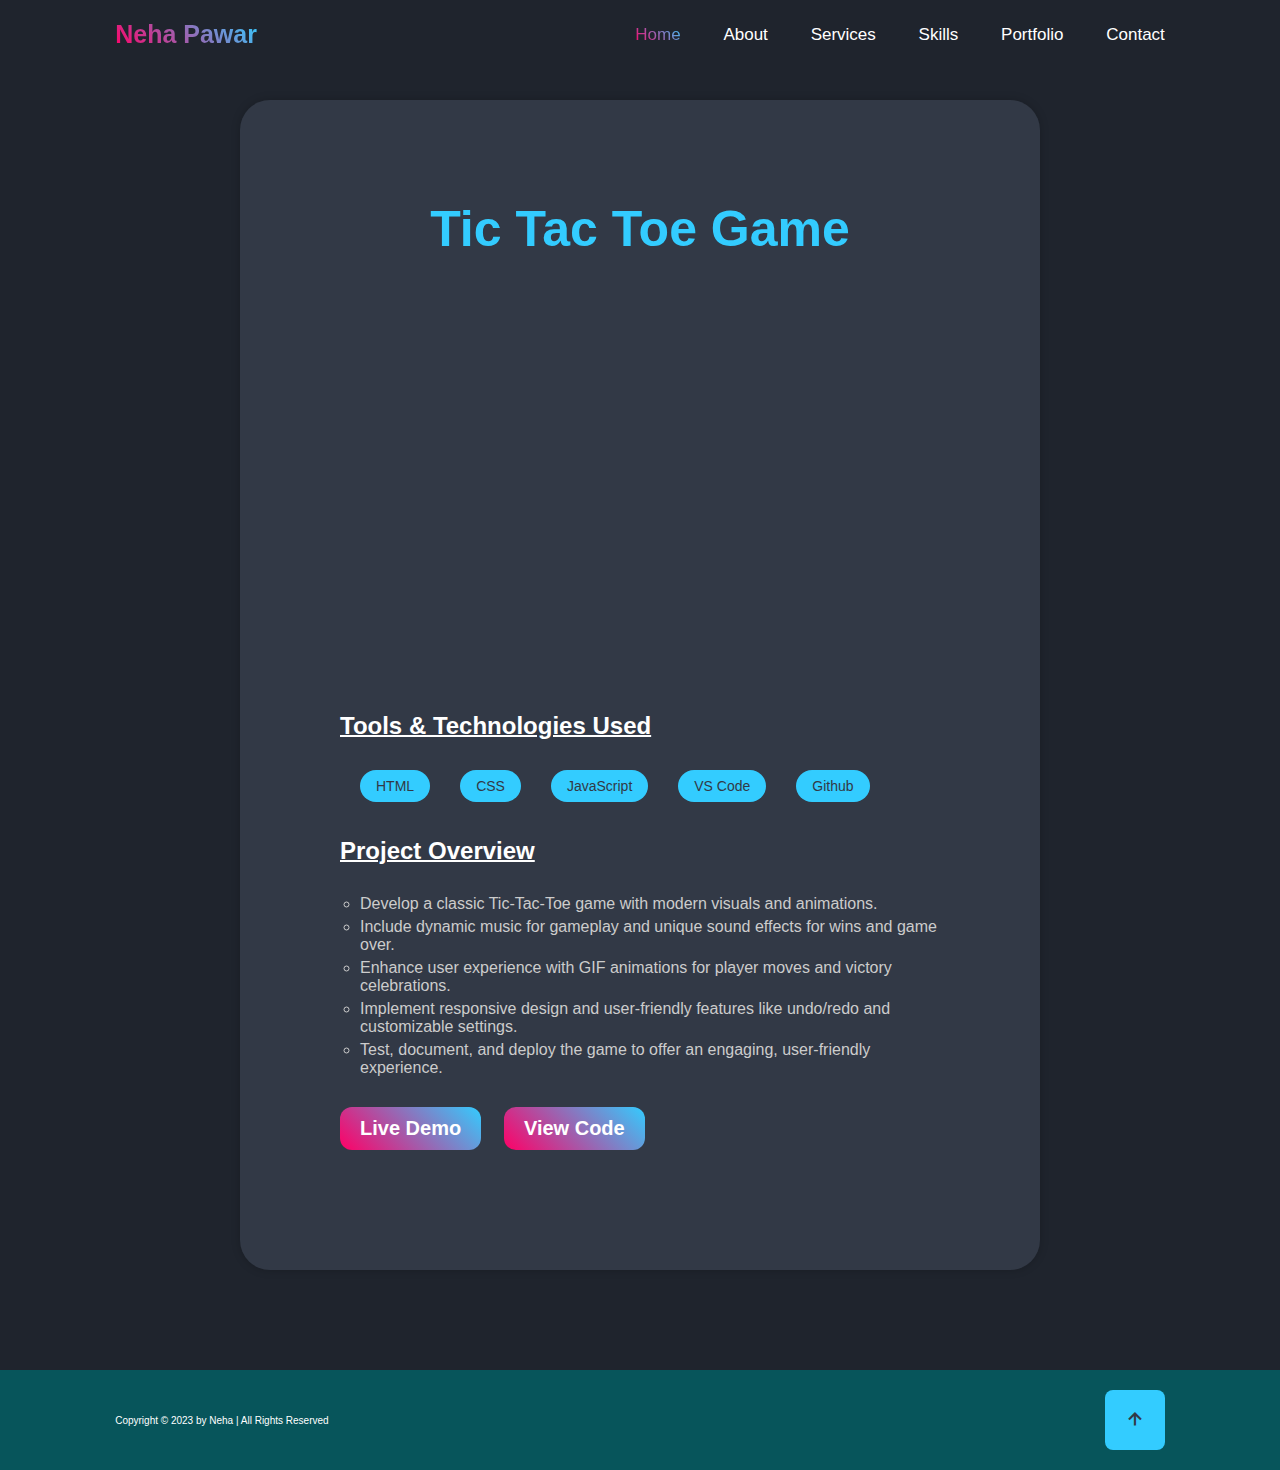
<file: My Portfolio/project2.html>
<!DOCTYPE html>
<html lang="en">
<head>
    <meta charset="UTF-8">
    <meta name="viewport" content="width=device-width, initial-scale=1.0">
    <title>Project 1</title>
    <link rel="stylesheet" href="./css/project.css">
    <!-- icons -->
    <link href="http://unpkg.com/boxicons@2.1.4/css/boxicons.min.css" rel="stylesheet">
    <link rel="shortcut icon" href="./favicon.svg" type="image/svg+xml">
</head> 
<body>
    <!-- Header -->
    <header class="header">
        <a href="#" class="logo">Neha Pawar</a>

        <i class="bx bx-menu" id="menu-icon"></i>

        <nav class="navbar">
            <a href="./index.html#home" class="active">Home</a>
            <a href="./index.html#about">About</a>
            <a href="./index.html#services">Services</a>
            <a href="./index.html#skills">Skills</a>
            <a href="./index.html#portfolio">Portfolio</a>
            <a href="./index.html#contact">Contact</a>
        </nav>
    </header>

    <!-- Project Details Section -->
    <section class="project-details">
        <h2 class="title">Tic Tac Toe Game</h2>
        <div class="project-image">
            <img src="./assets/tictactoe.png" alt="Project 2">
        </div>
        <div class="project-info">
            <h2>Tools & Technologies Used</h2>
            <ul class="tools-technologies">
                <li>HTML</li>
                <li>CSS</li>
                <li>JavaScript</li>
                <li>VS Code</li>
                <li>Github</li>
            </ul>
            <h2 class="title-2">Project Overview</h2>
            <ul>
                <li>Develop a classic Tic-Tac-Toe game with modern visuals and animations.</li>
                <li>Include dynamic music for gameplay and unique sound effects for wins and game over.</li>
                <li>Enhance user experience with GIF animations for player moves and victory celebrations.</li>
                <li>Implement responsive design and user-friendly features like undo/redo and customizable settings.</li>
                <li>Test, document, and deploy the game to offer an engaging, user-friendly experience.</li>
            </ul>
            <div class="buttons">
                <a href="https://internship-code-casa-tic-tac-toe.vercel.app/" target="_blank" class="live-link">Live Demo</a>
                <a href="https://github.com/the-tejal30/Internship-CodeCasa.git" target="_blank" class="code-link">View Code</a>
            </div>
        </div>
    </section>

    <footer class="footer">
        <div class="footer-text">
            <p>Copyright &copy; 2023 by Neha | All Rights Reserved</p>
        </div>

        <div class="footer-iconTop">
            <a href="#"><i class="bx bx-up-arrow-alt"></i></a>
        </div>
    </footer>

    <!-- custom js -->
    <script src="js/script.js"></script>
</body>
</html>
</file>
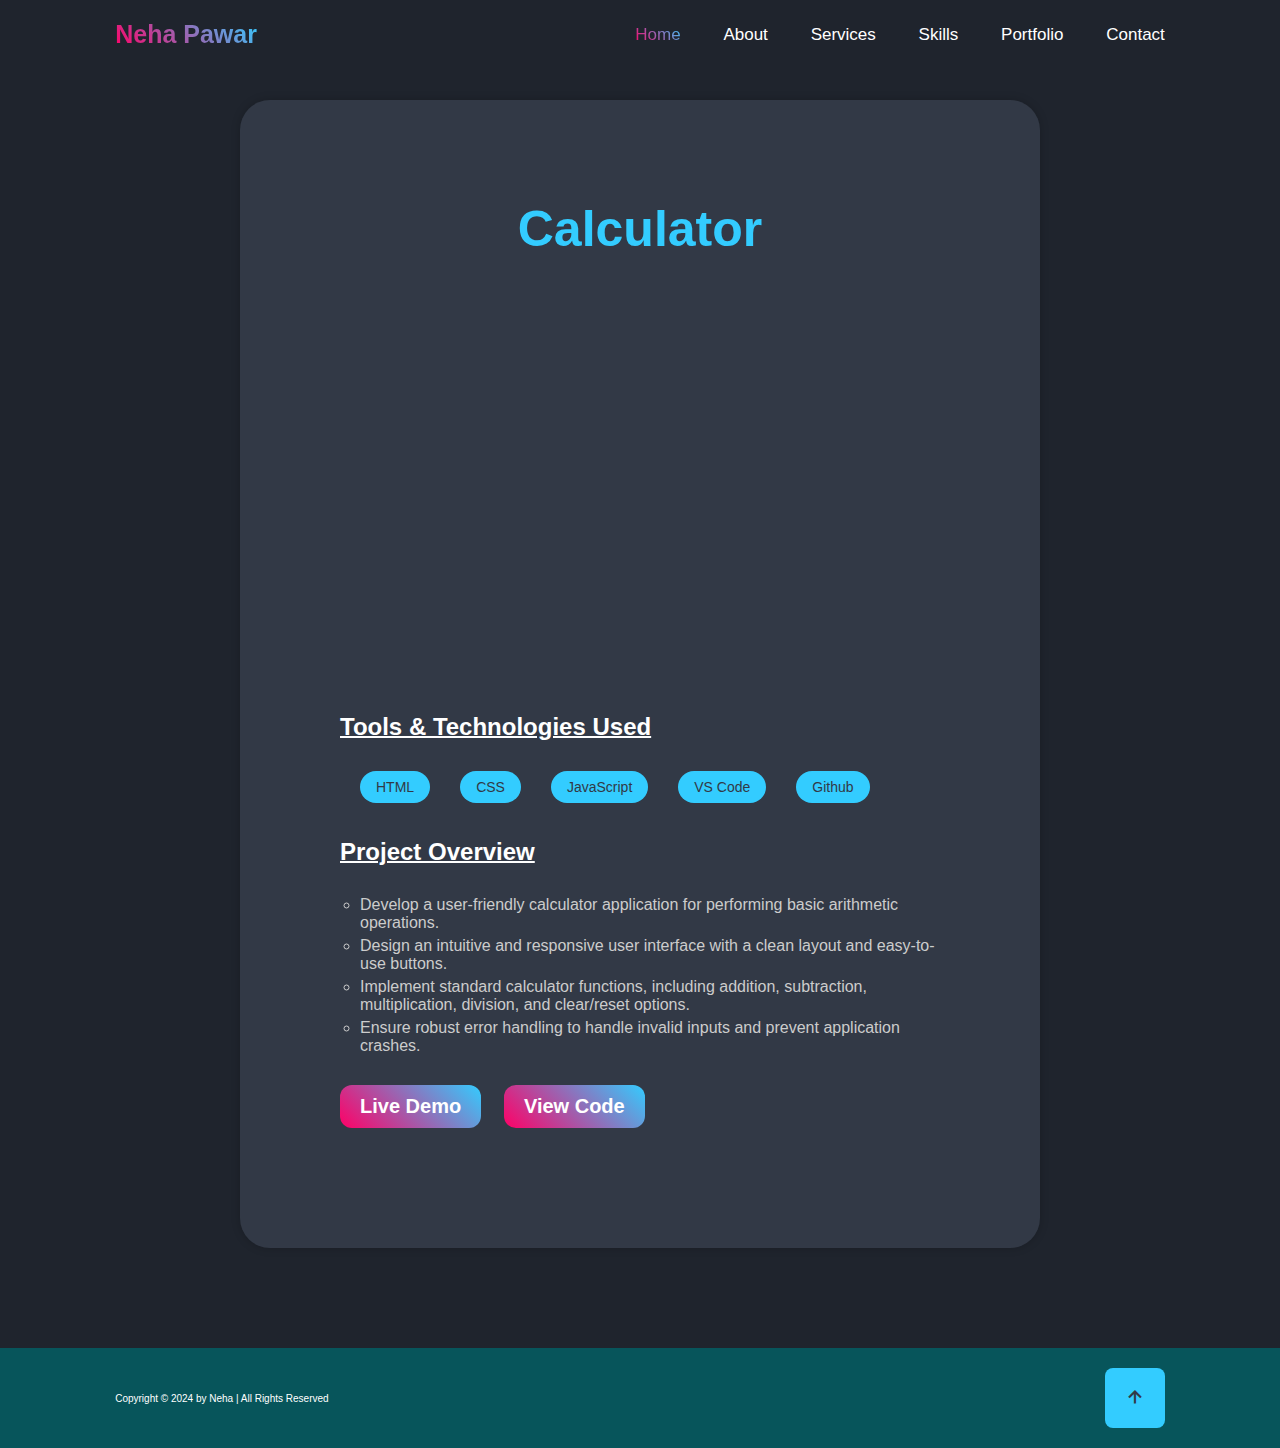
<file: My Portfolio/project4.html>
<!DOCTYPE html>
<html lang="en">
<head>
    <meta charset="UTF-8">
    <meta name="viewport" content="width=device-width, initial-scale=1.0">
    <title>Project 1</title>
    <link rel="stylesheet" href="./css/project.css">
    <!-- icons -->
    <link href="http://unpkg.com/boxicons@2.1.4/css/boxicons.min.css" rel="stylesheet">
    <link rel="shortcut icon" href="./favicon.svg" type="image/svg+xml">
</head> 
<body>
    <!-- Header -->
    <header class="header">
        <a href="#" class="logo">Neha Pawar</a>

        <i class="bx bx-menu" id="menu-icon"></i>

        <nav class="navbar">
            <a href="./index.html#home" class="active">Home</a>
            <a href="./index.html#about">About</a>
            <a href="./index.html#services">Services</a>
            <a href="./index.html#skills">Skills</a>
            <a href="./index.html#portfolio">Portfolio</a>
            <a href="./index.html#contact">Contact</a>
        </nav>
    </header>

    <!-- Project Details Section -->
    <section class="project-details">
        <h2 class="title">Calculator</h2>
        <div class="project-image">
            <img src="./assets/calculator.png" alt="Project 4">
        </div>
        <div class="project-info">
            <h2>Tools & Technologies Used</h2>
            <ul class="tools-technologies">
                <li>HTML</li>
                <li>CSS</li>
                <li>JavaScript</li>
                <li>VS Code</li>
                <li>Github</li>
            </ul>
            <h2 class="title-2">Project Overview</h2>
            <ul>
                <li>Develop a user-friendly calculator application for performing basic arithmetic operations.</li>
                <li>Design an intuitive and responsive user interface with a clean layout and easy-to-use buttons.</li>
                <li>Implement standard calculator functions, including addition, subtraction, multiplication, division, and clear/reset options.</li>
                <li>Ensure robust error handling to handle invalid inputs and prevent application crashes.</li>
            </ul>
            <div class="buttons">
                <a href="https://shrill-disk-2208.on.fleek.co/calculator.html" target="_blank" class="live-link">Live Demo</a>
                <a href="https://github.com/the-tejal30/Calculator_Internpe" target="_blank" class="code-link">View Code</a>
            </div>
        </div>
    </section>

    <!-- Footer -->
    <footer class="footer">
        <div class="footer-text">
            <p>Copyright &copy; 2024 by Neha | All Rights Reserved</p>
        </div>

        <div class="footer-iconTop">
            <a href="#"><i class="bx bx-up-arrow-alt"></i></a>
        </div>
    </footer>

    <!-- custom js -->
    <script src="js/script.js"></script>
</body>
</html>
</file>
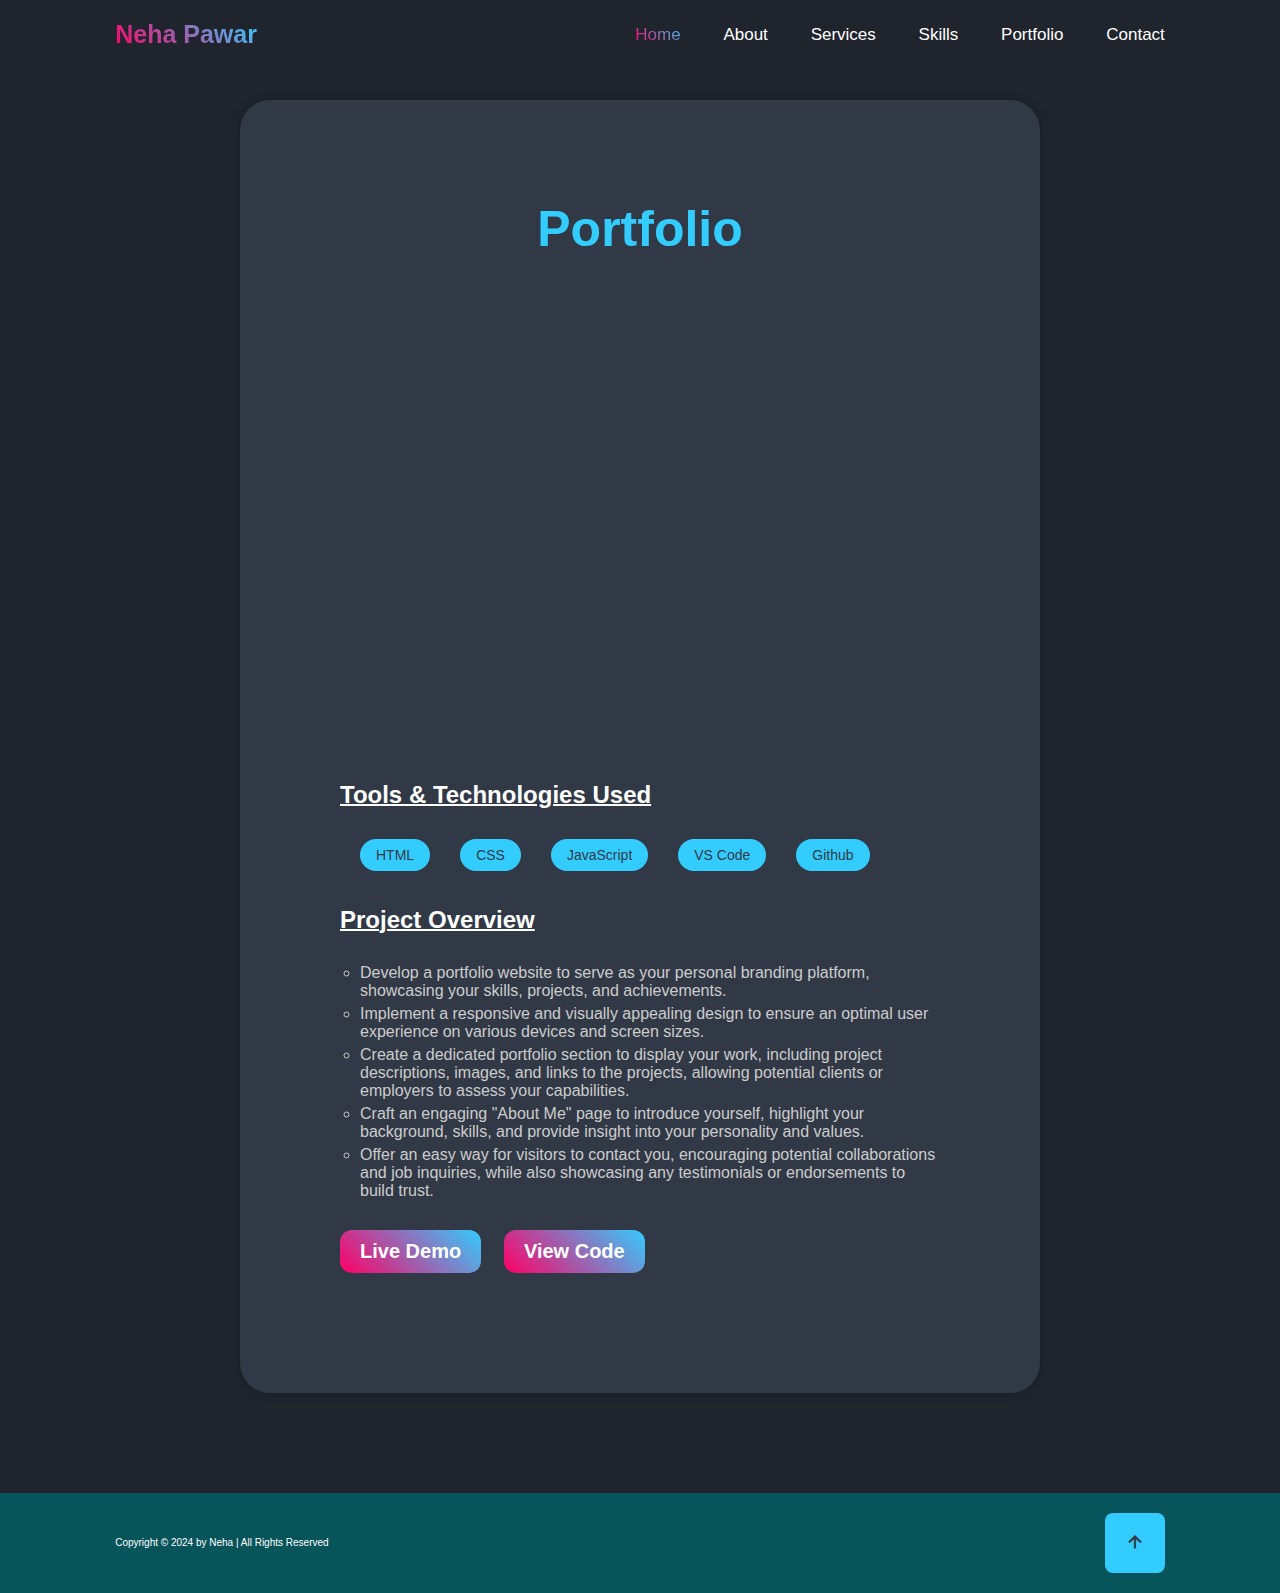
<file: My Portfolio/project5.html>
<!DOCTYPE html>
<html lang="en">
<head>
    <meta charset="UTF-8">
    <meta name="viewport" content="width=device-width, initial-scale=1.0">
    <title>Project 1</title>
    <link rel="stylesheet" href="./css/project.css">
    <!-- icons -->
    <link href="http://unpkg.com/boxicons@2.1.4/css/boxicons.min.css" rel="stylesheet">
    <link rel="shortcut icon" href="./favicon.svg" type="image/svg+xml">
</head> 
<body>
    <!-- Header -->
    <header class="header">
        <a href="#" class="logo">Neha Pawar</a>

        <i class="bx bx-menu" id="menu-icon"></i>

        <nav class="navbar">
            <a href="./index.html#home" class="active">Home</a>
            <a href="./index.html#about">About</a>
            <a href="./index.html#services">Services</a>
            <a href="./index.html#skills">Skills</a>
            <a href="./index.html#portfolio">Portfolio</a>
            <a href="./index.html#contact">Contact</a>
        </nav>
    </header>

    <!-- Project Details Section -->
    <section class="project-details">
        <h2 class="title">Portfolio</h2>
        <div class="project-image">
            <img src="./assets/portfolio.png" alt="Project 5">
        </div>
        <div class="project-info">
            <h2>Tools & Technologies Used</h2>
            <ul class="tools-technologies">
                <li>HTML</li>
                <li>CSS</li>
                <li>JavaScript</li>
                <li>VS Code</li>
                <li>Github</li>
            </ul>
            <h2 class="title-2">Project Overview</h2>
            <ul>
                <li>Develop a portfolio website to serve as your personal branding platform, showcasing your skills, projects, and achievements.</li>
                <li>Implement a responsive and visually appealing design to ensure an optimal user experience on various devices and screen sizes.</li>
                <li>Create a dedicated portfolio section to display your work, including project descriptions, images, and links to the projects, allowing potential clients or employers to assess your capabilities.</li>
                <li>Craft an engaging "About Me" page to introduce yourself, highlight your background, skills, and provide insight into your personality and values.</li>
                <li>Offer an easy way for visitors to contact you, encouraging potential collaborations and job inquiries, while also showcasing any testimonials or endorsements to build trust.</li>
            </ul>
            <div class="buttons">
                <a href="./index.html" target="_blank" class="live-link">Live Demo</a>
                <a href="https://github.com/the-tejal30/Internship-CodeCasa" target="_blank" class="code-link">View Code</a>
            </div>
        </div>
    </section>

    <!-- Footer -->
    <footer class="footer">
        <div class="footer-text">
            <p>Copyright &copy; 2024 by Neha | All Rights Reserved</p>
        </div>

        <div class="footer-iconTop">
            <a href="#"><i class="bx bx-up-arrow-alt"></i></a>
        </div>
    </footer>

    <!-- custom js -->
    <script src="js/script.js"></script>
</body>
</html>
</file>
<file: My Portfolio/css/project.css>
* {
    margin: 0;
    padding: 0;
    box-sizing: border-box;
    text-decoration: none;
    border: none;
    outline: none;
    scroll-behavior: smooth;
    font-family: 'Poppins', sans-serif;
}

:root {
    --bg-color: #1f242d;
    --second-bg-color: #323946;
    --text-color: #fff;
    --main-color: #3cf;
}

html{
    font-size: 62.5%;
    overflow-x: hidden;
}

body {
    font-family: 'Poppins', sans-serif;
    margin: 0;
    padding: 0;
    background-color: var(--bg-color);
}

.header{
    position: fixed;
    top: 0;
    left: 0;
    width: 100%;
    padding: 2rem 9%;
    background: var(--bg-color);
    display: flex;
    justify-content: space-between;
    align-items: center;
    z-index: 100;
}


.header.sticky {
    border-bottom: .1rem solid  rgba(0, 0, 0, .2);
}

.logo{
    font-size: 2.5rem; 
    color: var(--text-color);
    font-weight: 600;
    cursor: default;
}

.navbar a{
    font-size: 1.7rem;
    color: var(--text-color);
    margin-left: 4rem;
    transition: .3s;
}

.navbar a:hover,
.navbar a.active, .logo
{
    background: linear-gradient(45deg, #f06, #3cf);
    -webkit-text-fill-color: transparent;
    -webkit-background-clip: text;
}

#menu-icon{
    font-size: 3.6rem;
    color: var(--text-color);
    display: none;
}

section {
    min-height: 100vh;
    scroll-padding-top: 10rem;
}

.project-details {
    max-width: 800px;
    margin: 0 auto;
    padding: 10rem;
    background-color: var(--second-bg-color); 
    box-shadow: 0px 0px 10px rgba(0, 0, 0, 0.2);
    margin-top: 10rem;
    margin-bottom: 10rem;
    border-radius: 3rem;
}

.project-image img {
    max-width: 100%;
    height: auto;
}

.project-info {
    margin-top: 2rem;
    color: var(--text-color); 
}

.project-info h2 {
    font-size: 24px;
    margin-bottom: 1rem;
}

ul {
    list-style-type: disc;
    margin-left: 20px;
}

ul li {
    margin-bottom: 0.5rem;
    font-size: 1.7rem; 
    color: #ccc;
    list-style-type: circle;
}

.buttons {
    margin-top: 3rem;
}

.buttons .live-link {
    margin-bottom: 2rem;
}

a.live-link, a.code-link {
    display: inline-block;
    padding: 10px 20px;
    margin-right: 20px;
    text-align: center;
    text-decoration: none;
    font-size: 2rem;
    font-weight: bold;
    border-radius: 12px;
    color: #fff;
    background: linear-gradient(45deg, #f06, #3cf); 
}

a.live-link:hover, a.code-link:hover {
    background: linear-gradient(45deg, #3cf, #f06); 
}


.footer {
    display: flex;
    justify-content: space-between;
    align-items: center;
    flex-wrap: wrap;
    padding: 2rem 9%;
    background:rgb(7, 85, 91);
    color: #fff;
}

.footer-iconTop a{
    display: inline-flex;
    justify-content: center;
    align-items: center;
    padding: 1.8rem;
    background: var(--main-color);
    border-radius: .8rem;
    transition: .5s ease;
}

.footer-iconTop a:hover{
    box-shadow:  0 0 1rem var(--main-color);
}

.footer-iconTop a i {
    font-size: 2.4rem;
    color: var(--second-bg-color);
}

.project-info {
    margin-top: 2rem;
    color: var(--text-color); 
}

.project-info h2 {
    font-size: 24px;
    margin-bottom: 3rem;
    text-decoration: underline 2px white;
}

.tools-technologies {
    display: flex;
    flex-wrap: wrap;
    gap: 30px;
}

.tools-technologies li {
    background: var(--main-color); 
    color: var(--second-bg-color); 
    padding: 8px 16px; 
    border-radius: 20px;
    font-size: 1.4rem; 
}

ul {
    list-style-type: none;
    padding-left: 0; 
}

ul li {
    margin-bottom: 0.5rem;
    font-size: 1.6rem; 
    color: #ccc; 
}

.project-details .title {
    font-size: 5rem;
    color: #3cf;
    display: flex;
    align-items: center;
    justify-content: center;
    padding-bottom: 3rem;
}

.title-2 {
    margin-top: 3rem;
}

img {
    border-radius: 20px;
    margin-bottom: 3rem;
    opacity: 0;
    animation: zoomIn 1s ease forwards;
    animation-delay: 0.5s;
}

@keyframes zoomIn {
    0% {
        opacity: 0;
        transform: scale(0);
    }
    100% {
        opacity: 1;
        transform: scale(1);
    }
}


@media (max-width: 1200px) {
    html{
        font-size: 55%;
    }

}

@media (max-width: 991px) {
    .header{
        padding: 2rem 3%;
    }

    section {
        padding: 10rem 3% 2rem;
    }

    .footer {
        padding: 2rem 3%;
    }
}


@media (max-width: 768px) {

    html{
        font-size: 30%;
    }

    .header {
        width: 100%;
    }

    .navbar {
        left: 225;
    }

    .logo {
        font-size: 2rem;
        margin-left: 8rem;
    }

    .home-content, .home-img {
        display: block;
    }

    #menu-icon {
        display: block;
    }

   .navbar {
        position: absolute;
        top: 100%;
        left: 0;
        width: 100%;
        padding: 1rem 3%;
        background: var(--bg-color);
        border-top: .1rem solid rgba(0, 0, 0, .2);
        box-shadow: 0 .5rem 1rem  rgba(0, 0, 0, .2);
        display: none;
    }

    .navbar.active {
        display: block;
    }

    .navbar a {
        display: block;
        font-size: 2rem;
        margin: 3rem 0;
        margin-left: 18rem;
    }

    .project-details {
        max-width: 250px;
        margin: 0 auto;
        padding: 1rem;
        background-color: var(--second-bg-color);
        box-shadow: 0px 0px 10px rgba(0, 0, 0, 0.2);
        margin-top: 10rem;
        margin-bottom: 10rem;
        border-radius: 3rem;
        padding-top: 6rem;
    }

    .project-details .title {
        font-size: 3rem;
        margin-bottom: 2rem;
    }

    .project-info h2 {
        font-size: 18px;
    }

    .project-info ul {
        margin-bottom: 5rem;
    }

    .buttons {
        margin-left: 1.8rem;
        margin-bottom: 2rem;
    }

    .buttons a {
        display: inline;
    }

    a.live-link, a.code-link {
        font-size: 1.2rem;
    }

    .footer {
        width: 100%;
    }

    .footer-text {
        margin-left: 8rem;
    }

    .footer-text p {
        font-size: 1rem;
    }

    .footer-iconTop a {
        padding: 0.8rem;
    }

}

@media (max-width: 450px) {

    html {
        font-size: 50%;
    }

}

@media (max-width: 365px) {
    
    .footer {
        flex-direction: column-reverse;
    }

    .footer p {
        text-align: center;
        margin-top: 2rem;
    }
}
</file>
